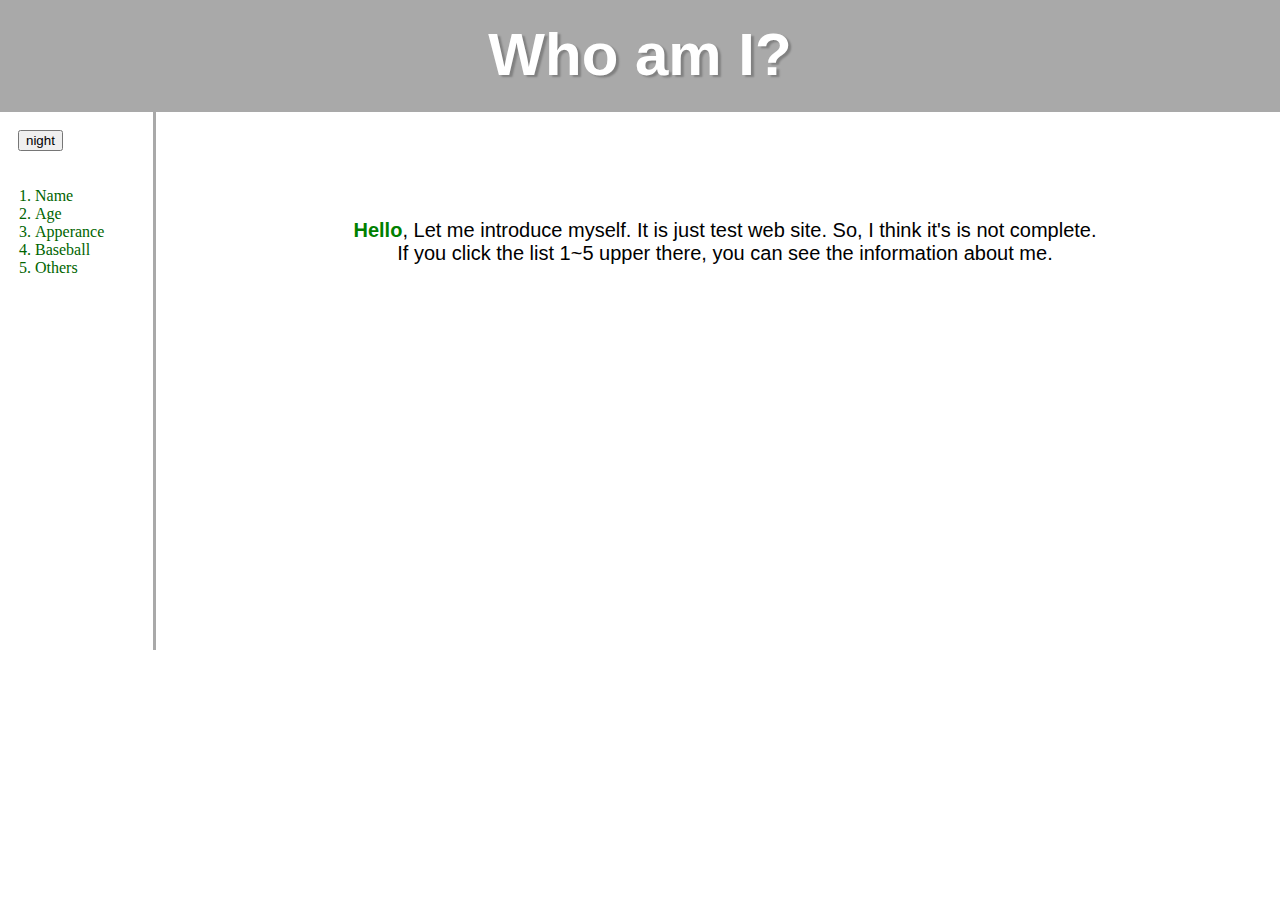
<file: index.html>
<!DOCTYPE html>
<html>
    <head>
        <!-- Google tag (gtag.js) -->
        <script async src="https://www.googletagmanager.com/gtag/js?id=G-5TFNNSX3S9"></script>
        <script>
        window.dataLayer = window.dataLayer || [];
        function gtag(){dataLayer.push(arguments);}
        gtag('js', new Date());

        gtag('config', 'G-5TFNNSX3S9');
        </script>
        <title>Gwak Ju Ri</title>
        <link rel="preconnect" href="https://fonts.googleapis.com">
        <link rel="preconnect" href="https://fonts.gstatic.com" crossorigin>
        <link href="https://fonts.googleapis.com/css2?family=Roboto+Mono&display=swap" rel="stylesheet">
        <!--�ּ� ����� 600�̴ϱ� 600���� ����-->
        <style>
            
            #grid{
                display: grid;
                grid-template-columns: 150px 1fr;
            }
            #paragraph{
                padding-left: 20px;
                margin:50px;
            }
            a:link{
                color:darkgreen;
                text-decoration-line: none;
            }
            a:visited{
                color:gray;
            }
            a:hover{
                color:blueviolet;
            }
            a:active{
                color:blue;
            }
            ol{
                color:darkgreen;
                border-right:darkgray solid 3px;
                width:100px;
                margin:0;
                padding:18px;
                padding-left:35px;
            }
            div.a{
                font-size: 20px;
                font-family:  'Nunito', sans-serif;
            }
            div.b{
                font-family: "Arial Black", sans-serif;
                background-color:darkgray;
                font-size: 30px;
                border-bottom: darkgray solid 3px;
                margin:0;
                padding:0;
                text-align:center;
                text-shadow: 3px 2px 2px gray;
            }
            body{
                margin:0;
            }
            h1{
                margin:0;
                padding:20px;
            }
            div.button{
                border-right: darkgray solid 3px;
                width:117px;
                margin:0;
                padding:18px;
                padding-left:30;
            }
            @media(max-width:800px){
                div.b{
                    font-size:25px;
                }
                #grid{
                    display:block;
                    text-align:center;
                }
                ol{
                    border-right:none;
                }
                div.c{
                    margin:0;
                    padding-right:150px;
                    text-align:left;
                }
                div.button{
                    display:block;
                    border-style:none;
                }
            }
        </style>
    </head>
    <body>
        <div class="b">
        <h1><a href="index.html" style="color:white">Who am I?</a></h1>
        </div>
        <div class="button">
            <input id="night_day" type="button" value="night" onclick="
                    var list=document.querySelectorAll('a');
                    var i=1;
                if(document.querySelector('#night_day').value==='night'){
                    document.querySelector('body').style.backgroundColor='black'; 
                    document.querySelector('body').style.color='white';
                    document.querySelector('#night_day').value='day';
                    while(i<list.length){
                        list[i].style.color='powderblue';
                        i=i+1;
                    }
                }
                else{
                    document.querySelector('body').style.backgroundColor='white'; 
                    document.querySelector('body').style.color='black';
                    document.querySelector('#night_day').value='night'
                    while(i<list.length){
                        list[i].style.color='darkgray';
                        i=i+1;
                    }
                    document.querySelector('a').style.color='powderpink';
                }">
        </div>
        <div id="grid">
            <ol>
                <li><a href="Name.html">Name</li></a>
                <li><a href="Age.html">Age</li></a>
                <li><a href="Apperance.html">Apperance</li></a>
                <li><a href="Baseball.html">Baseball</a></li>
                <li><a href="Others.html">Others</li></a>
            </ol>
            <div>
                <div class="a" id="paragraph">
                    <p style="text-align: center;">
                        <strong><font color="Green">Hello</font></strong>, Let me introduce myself. 
                            It is just test web site. So, I think it's is not complete.<br>
                            If you click the list 1~5 upper there, you can see the information about me.
                    
                    </p>
                </div>
                <div class="c">
                    <p style="text-align: center;">
                        <iframe width="560" height="315" src="https://www.youtube.com/embed/URyNTQ0PDlI" 
                         title="YouTube video player" frameborder="0" allow="accelerometer; autoplay; clipboard-write; encrypted-media; gyroscope; picture-in-picture; web-share" allowfullscreen></iframe>
                    </p>
                </div>
            </div>
        </div>
        <p>
            <div id="disqus_thread"></div>
            <script>
            /**
            *  RECOMMENDED CONFIGURATION VARIABLES: EDIT AND UNCOMMENT THE SECTION BELOW TO INSERT DYNAMIC VALUES FROM YOUR PLATFORM OR CMS.
            *  LEARN WHY DEFINING THESE VARIABLES IS IMPORTANT: https://disqus.com/admin/universalcode/#configuration-variables    */
            /*
            var disqus_config = function () {
            this.page.url = PAGE_URL;  // Replace PAGE_URL with your page's canonical URL variable
            this.page.identifier = PAGE_IDENTIFIER; // Replace PAGE_IDENTIFIER with your page's unique identifier variable
            };
            */
            (function() { // DON'T EDIT BELOW THIS LINE
            var d = document, s = d.createElement('script');
            s.src = 'https://project-boxgeuign3.disqus.com/embed.js';
            s.setAttribute('data-timestamp', +new Date());
            (d.head || d.body).appendChild(s);
            })();
            </script>
            <noscript>Please enable JavaScript to view the <a href="https://disqus.com/?ref_noscript">comments powered by Disqus.</a></noscript>
        </p>
        <p>
            <!--Start of Tawk.to Script-->
        <script type="text/javascript">
        var Tawk_API=Tawk_API||{}, Tawk_LoadStart=new Date();
        (function(){
        var s1=document.createElement("script"),s0=document.getElementsByTagName("script")[0];
        s1.async=true;
        s1.src='https://embed.tawk.to/64a2c99acc26a871b0260e69/1h4du715e';
        s1.charset='UTF-8';
        s1.setAttribute('crossorigin','*');
        s0.parentNode.insertBefore(s1,s0);
        })();
        </script>
        <!--End of Tawk.to Script-->
        </p>
    </body>
    
</html>
</file>
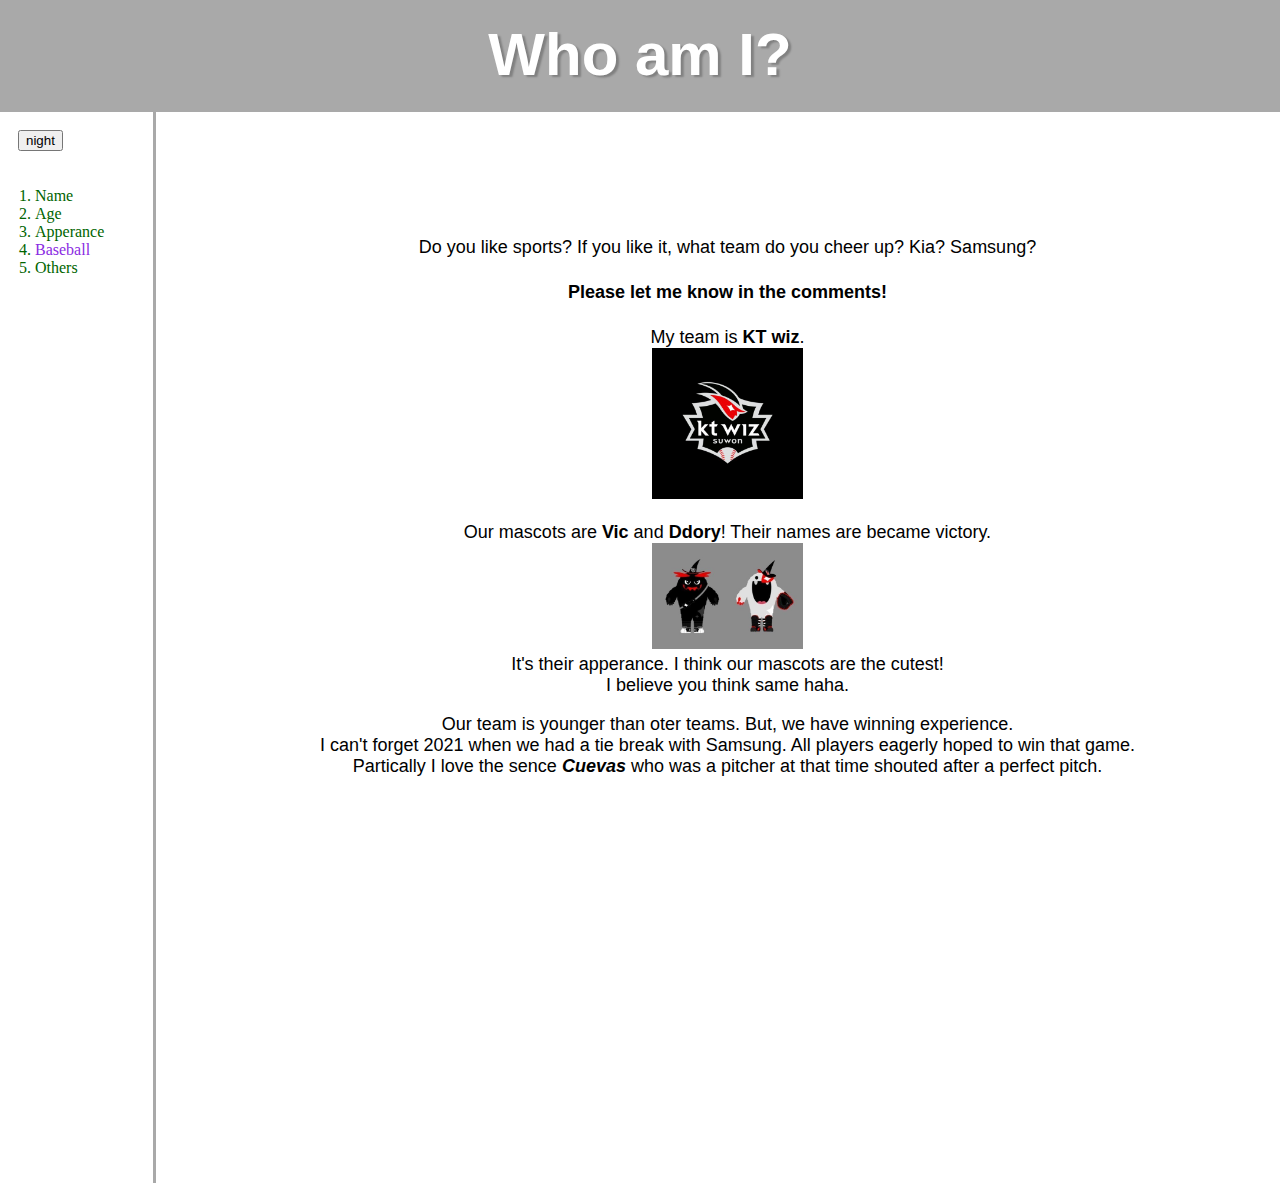
<file: Baseball.html>
<!DOCTYPE html>
<html>
    <head>
        <!-- Google tag (gtag.js) -->
        <script async src="https://www.googletagmanager.com/gtag/js?id=G-5TFNNSX3S9"></script>
        <script>
        window.dataLayer = window.dataLayer || [];
        function gtag(){dataLayer.push(arguments);}
        gtag('js', new Date());
        gtag('config', 'G-5TFNNSX3S9');
        </script>
        <title>Gwak Ju Ri-Baseball</title>
        <link rel="preconnect" href="https://fonts.googleapis.com">
        <link rel="preconnect" href="https://fonts.gstatic.com" crossorigin>
        <link href="https://fonts.googleapis.com/css2?family=Roboto+Mono&display=swap" rel="stylesheet">
        <link rel="stylesheet" href="style.css">
    </head>
    <body>
        <div class="b">
        <h1><a href="index.html" style="color:white"> Who am I?</a></h1>
        </div>
        <div class="button">
            <input id="night_day" type="button" value="night" onclick="
                    var k=4;
                    var list=document.querySelectorAll('a');
                    var i=1;
                if(document.querySelector('#night_day').value==='night'){
                    document.querySelector('body').style.backgroundColor='black'; 
                    document.querySelector('body').style.color='white';
                    document.querySelector('#night_day').value='day';
                    while(i<list.length){
                        if(i!=k) list[i].style.color='powderblue';
                        else list[i].style.color='hotpink';
                        i=i+1;
                    }
                    
                }
                else{
                    document.querySelector('body').style.backgroundColor='white'; 
                    document.querySelector('body').style.color='black';
                    document.querySelector('#night_day').value='night'
                    while(i<list.length){
                        if(i!=k) list[i].style.color='darkgray';
                        else list[i].style.color='blueviolet';
                        i=i+1;
                    }
                    
                }">
        </div>
        <div id="grid">
            <ol>
                <li><a href="Name.html">Name</a></li>
                <li><a href="Age.html">Age</a></li>
                <li><a href="Apperance.html">Apperance</a></li>
                <li><a href="Baseball.html" style="color:blueviolet">Baseball</a></li>
                <li><a href="Others.html">Others</a></li>
            </ol>
            <div class="a" id="paragraph">
            <p>
                Do you like sports? If you like it, what team do you cheer up? Kia? Samsung?
                <h4>Please let me know in the comments!</h4>
            </p>
            <p>
                My team is <strong>KT wiz</strong>. <br> <img src="photo.jpg/Kt_wiz.jpg" width="15%">
            </p>
            <p>
                Our mascots are <strong>Vic</strong> and <strong>Ddory</strong>! Their names are became victory.<br>
                <img src="photo.jpg/victory.jpg" width="15%"><br> It's their apperance. I think our mascots are the cutest!<br>
                I believe you think same haha.<br>
            </p>
            <p>
                Our team is younger than oter teams. But, we have winning experience.<br>
            I can't forget 2021 when we had a tie break with Samsung. All players eagerly hoped to win that game.<br>
            Partically I love the sence <strong><i>Cuevas</i></strong> who was a pitcher at that time shouted after a perfect pitch. <br>
            </p>
            <p>
                <iframe width="560" height="315" src="https://www.youtube.com/embed/NZF37K0aUrs" 
                title="YouTube video player" 
                frameborder="0" allow="accelerometer; autoplay; clipboard-write; encrypted-media; gyroscope; picture-in-picture; web-share" allowfullscreen></iframe>
            </p>
            </div>
        </div>
        <p>
            <div id="disqus_thread"></div>
            <script>
            /**
            *  RECOMMENDED CONFIGURATION VARIABLES: EDIT AND UNCOMMENT THE SECTION BELOW TO INSERT DYNAMIC VALUES FROM YOUR PLATFORM OR CMS.
            *  LEARN WHY DEFINING THESE VARIABLES IS IMPORTANT: https://disqus.com/admin/universalcode/#configuration-variables    */
            /*
            var disqus_config = function () {
            this.page.url = PAGE_URL;  // Replace PAGE_URL with your page's canonical URL variable
            this.page.identifier = PAGE_IDENTIFIER; // Replace PAGE_IDENTIFIER with your page's unique identifier variable
            };
            */
            (function() { // DON'T EDIT BELOW THIS LINE
            var d = document, s = d.createElement('script');
            s.src = 'https://project-boxgeuign3.disqus.com/embed.js';
            s.setAttribute('data-timestamp', +new Date());
            (d.head || d.body).appendChild(s);
            })();
            </script>
            <noscript>Please enable JavaScript to view the <a href="https://disqus.com/?ref_noscript">comments powered by Disqus.</a></noscript>
        </p>
    </body>
</html>
</file>
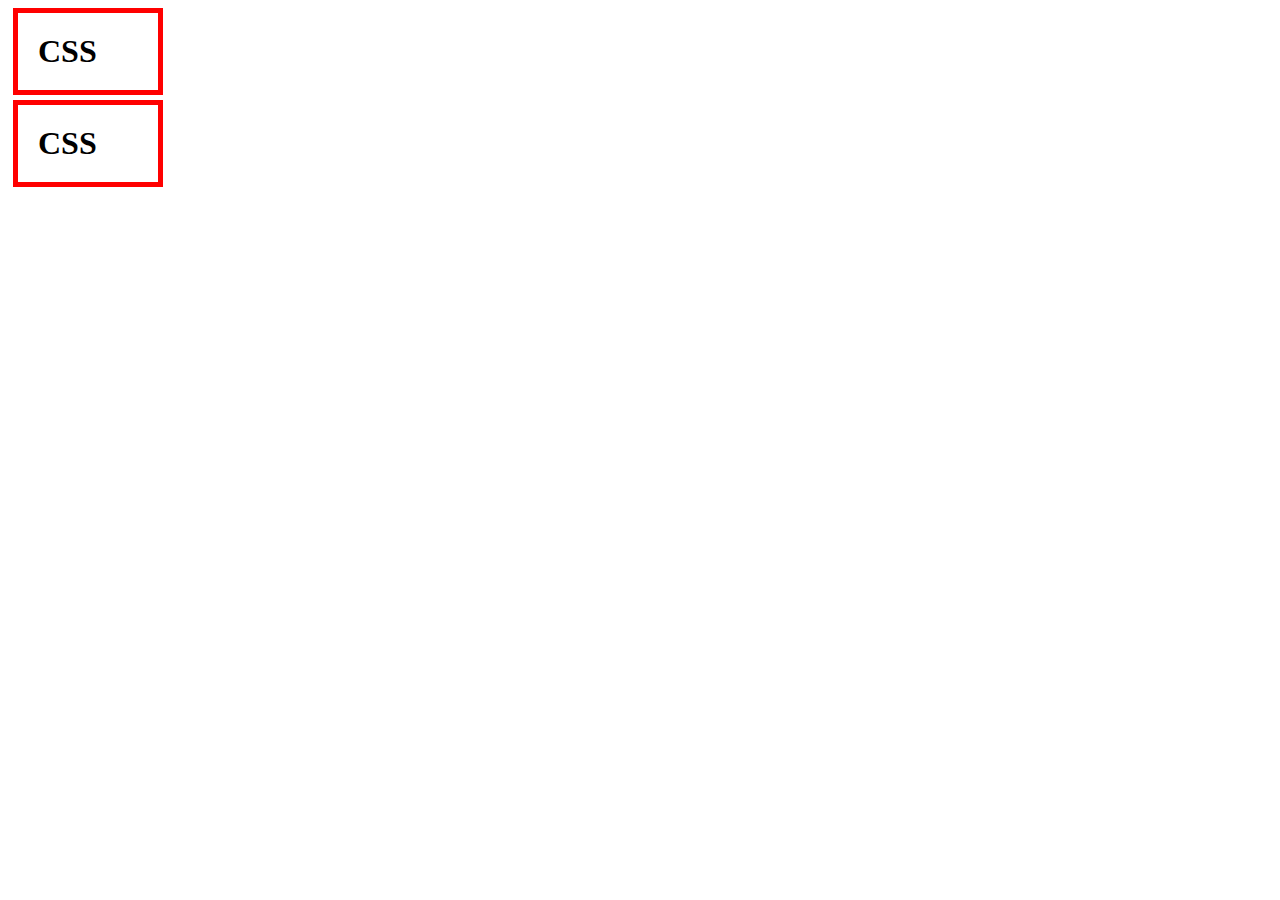
<file: box.html>
<!DOCTYPE html>
<html>
    <head>
        <title>Box-test</title>
        <style>
            h1{
                border:5px solid red;
                padding:20px;
                margin:5px;
                width:100px;
            }
        </style>
    </head>
    <body>
        <h1>CSS</h1>
        <h1>CSS</h1>
    </body>
</html>
</file>
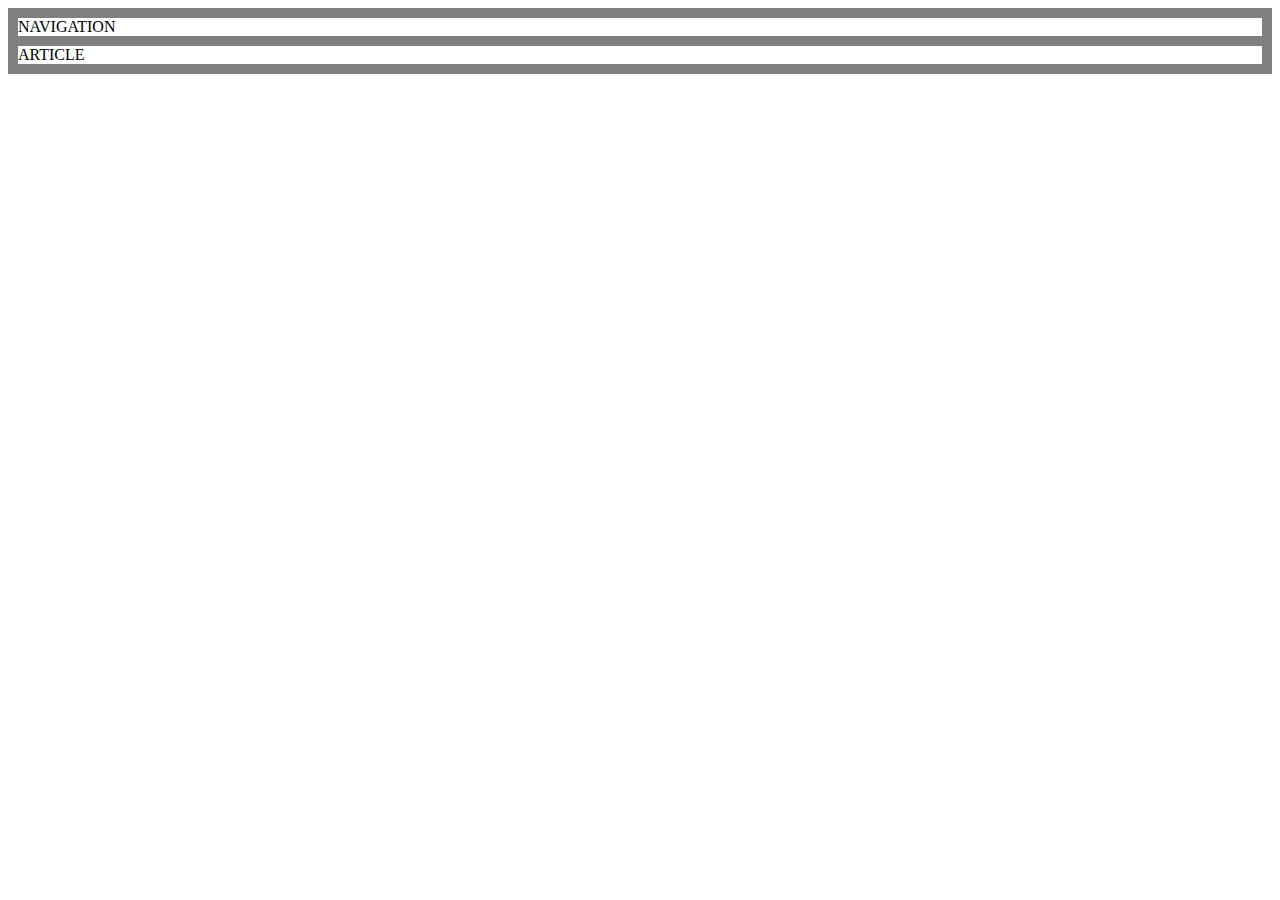
<file: grid.html>
<!DOCTYPE html>
<html>
    <head>
        <title></title>
        <style>
            div{
                border:solid gray 5px;
            }
        </style>
    </head>
    <body>
        <div>
            <div>NAVIGATION</div> 
            <div>ARTICLE </div>
        </div>
           
    </body>
</html>
</file>
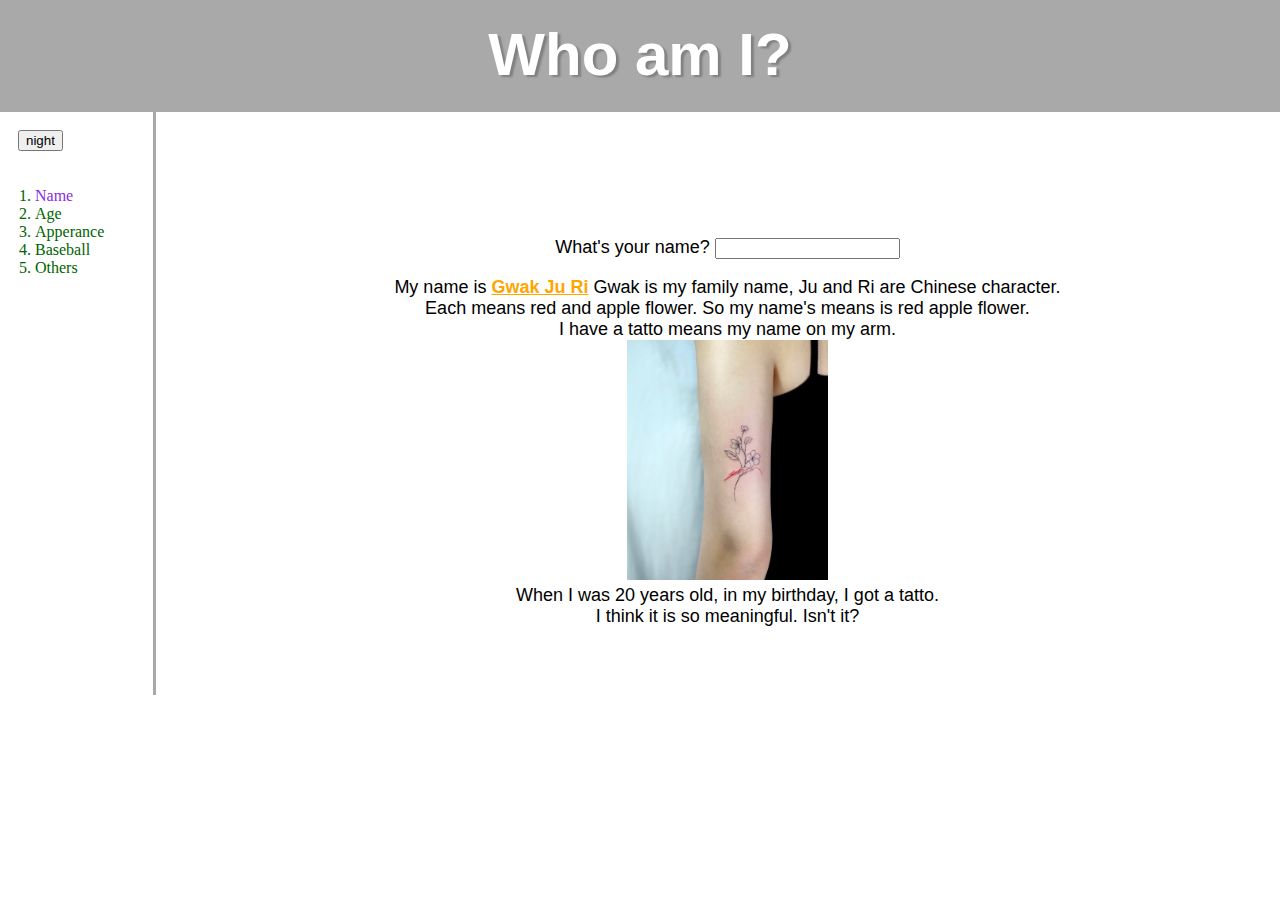
<file: Name.html>
<!DOCTYPE html>
<html>
    <head>
        <!-- Google tag (gtag.js) -->
        <script async src="https://www.googletagmanager.com/gtag/js?id=G-5TFNNSX3S9"></script>
        <script>
        window.dataLayer = window.dataLayer || [];
        function gtag(){dataLayer.push(arguments);}
        gtag('js', new Date());

        gtag('config', 'G-5TFNNSX3S9');
        </script>
        <title>Gwak Ju Ri-Name</title>
        <link rel="preconnect" href="https://fonts.googleapis.com">
        <link rel="preconnect" href="https://fonts.gstatic.com" crossorigin>
        <link href="https://fonts.googleapis.com/css2?family=Roboto+Mono&display=swap" rel="stylesheet">
        <link rel="stylesheet" href="style.css">
    </head>
    <body>
        <div class="b">
            <h1><a href="index.html" style="color:white">Who am I?</h1></a>
        </div>
        <div class="button">
            <input id="night_day" type="button" value="night" onclick="
                    var k=1;
                    var list=document.querySelectorAll('a');
                    var i=1;
                if(document.querySelector('#night_day').value==='night'){
                    document.querySelector('body').style.backgroundColor='black'; 
                    document.querySelector('body').style.color='white';
                    document.querySelector('#night_day').value='day';
                    while(i<list.length){
                        if(i!=k) list[i].style.color='powderblue';
                        else list[i].style.color='hotpink';
                        i=i+1;
                    }
                    
                }
                else{
                    document.querySelector('body').style.backgroundColor='white'; 
                    document.querySelector('body').style.color='black';
                    document.querySelector('#night_day').value='night'
                    while(i<list.length){
                        if(i!=k) list[i].style.color='darkgray';
                        else list[i].style.color='blueviolet';
                        i=i+1;
                    }
                    
                }">
        </div>
        <div id="grid">
            <ol>
                <li><a href="Name.html" style="color:blueviolet">Name</li></a>
                <li><a href="Age.html">Age</li></a>
                <li><a href="Apperance.html">Apperance</li></a>
                <li><a href="Baseball.html">Baseball</a></li>
                <li><a href="Others.html">Others</li></a>
            </ol>
            <div id="paragraph">
            <div class="a">
                <p>
                    What's your name?
                    <input type="text" onchange="alert('hello!')">
                </p>
                    <p> 
                        My name is <strong><font color="orange"><u>Gwak Ju Ri</u></font></strong>
                        Gwak is my family name, Ju and Ri are Chinese character.<br>
                        Each means red and apple flower. So my name's means is red apple flower.<br>
                        I have a tatto means my name on my arm.<br>
                        <img src="photo.jpg/red_apple_flower.jpg" width="20%"><br> When I was 20 years old, in my birthday, I got a tatto.<br>
                        I think it is so meaningful. Isn't it?
                    </p>
                </div>
            </div>
        </div>
    </body>
</html>
</file>
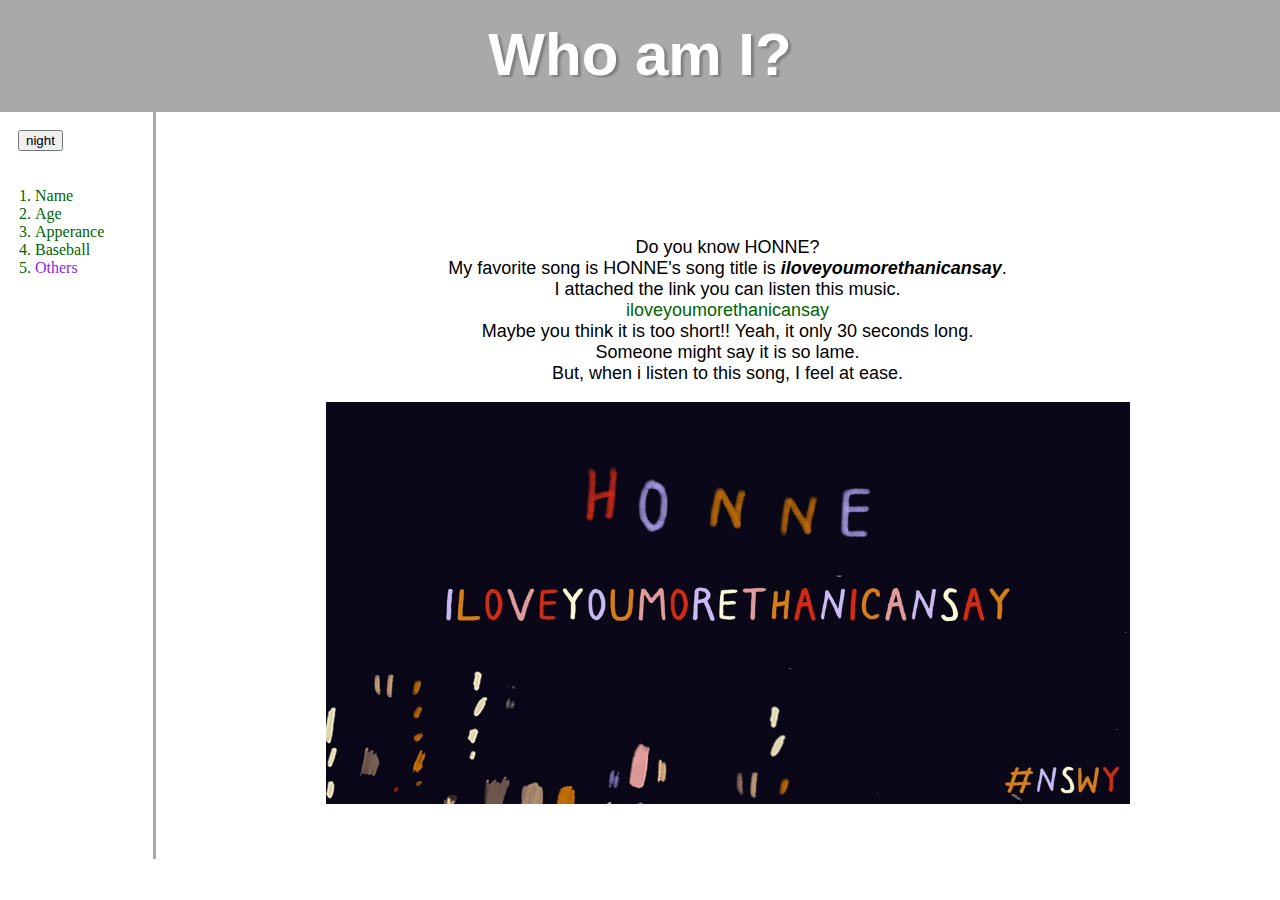
<file: Others.html>
<!DOCTYPE html>
<html>
    <head>
        <!-- Google tag (gtag.js) -->
        <script async src="https://www.googletagmanager.com/gtag/js?id=G-5TFNNSX3S9"></script>
        <script>
        window.dataLayer = window.dataLayer || [];
        function gtag(){dataLayer.push(arguments);}
        gtag('js', new Date());

        gtag('config', 'G-5TFNNSX3S9');
        </script>
        <title>Gwak Ju Ri-Others</title>
        <!--���� ��Ʈ ��������-->
        <link rel="preconnect" href="https://fonts.googleapis.com">
        <link rel="preconnect" href="https://fonts.gstatic.com" crossorigin>
        <link href="https://fonts.googleapis.com/css2?family=Roboto+Mono&display=swap" rel="stylesheet">
        <link rel="stylesheet" href="style.css">
    </head>
    <body>
        <div class="b">
        <h1><a href="index.html" style="color:white"> Who am I?</h1></a>
        </div>
        <div class="button">
            <input id="night_day" type="button" value="night" onclick="
                    var k=5;
                    var list=document.querySelectorAll('a');
                    var i=1;
                if(document.querySelector('#night_day').value==='night'){
                    document.querySelector('body').style.backgroundColor='black'; 
                    document.querySelector('body').style.color='white';
                    document.querySelector('#night_day').value='day';
                    while(i<list.length){
                        if(i!=k) list[i].style.color='powderblue';
                        else list[i].style.color='hotpink';
                        i=i+1;
                    }
                    
                }
                else{
                    document.querySelector('body').style.backgroundColor='white'; 
                    document.querySelector('body').style.color='black';
                    document.querySelector('#night_day').value='night'
                    while(i<list.length){
                        if(i!=k) list[i].style.color='darkgray';
                        else list[i].style.color='blueviolet';
                        i=i+1;
                    }
                    
                }">
        </div>
        <div id="grid">
            <ol>
                <li><a href="Name.html">Name</li></a>
                <li><a href="Age.html">Age</li></a>
                <li><a href="Apperance.html">Apperance</li></a>
                <li><a href="Baseball.html">Baseball</a></li>
                <li><a href="Others.html"style="color:blueviolet">Others</li></a>
            </ol>
            <div class="a" id="paragraph">
                <p>Do you know HONNE?<br> My favorite song is HONNE's song title is <strong><i>iloveyoumorethanicansay</i></strong>.<br>
                    I attached the link you can listen this music.<br>
                    <a href="https://www.youtube.com/watch?v=vLan4wueHQ4" target="_blank" title="iloveyoumorethanicansay">iloveyoumorethanicansay</font></a><br>
                    Maybe you think it is too short!! Yeah, it only 30 seconds long.<br>
                    Someone might say it is so lame.<br>
                    But, when i listen to this song, I feel at ease.
                </p>
                <img src="photo.jpg/iloveyoumorethanicansay.jpg" width="80%">
            </div>
        </div>
    </body>
</html>
</file>
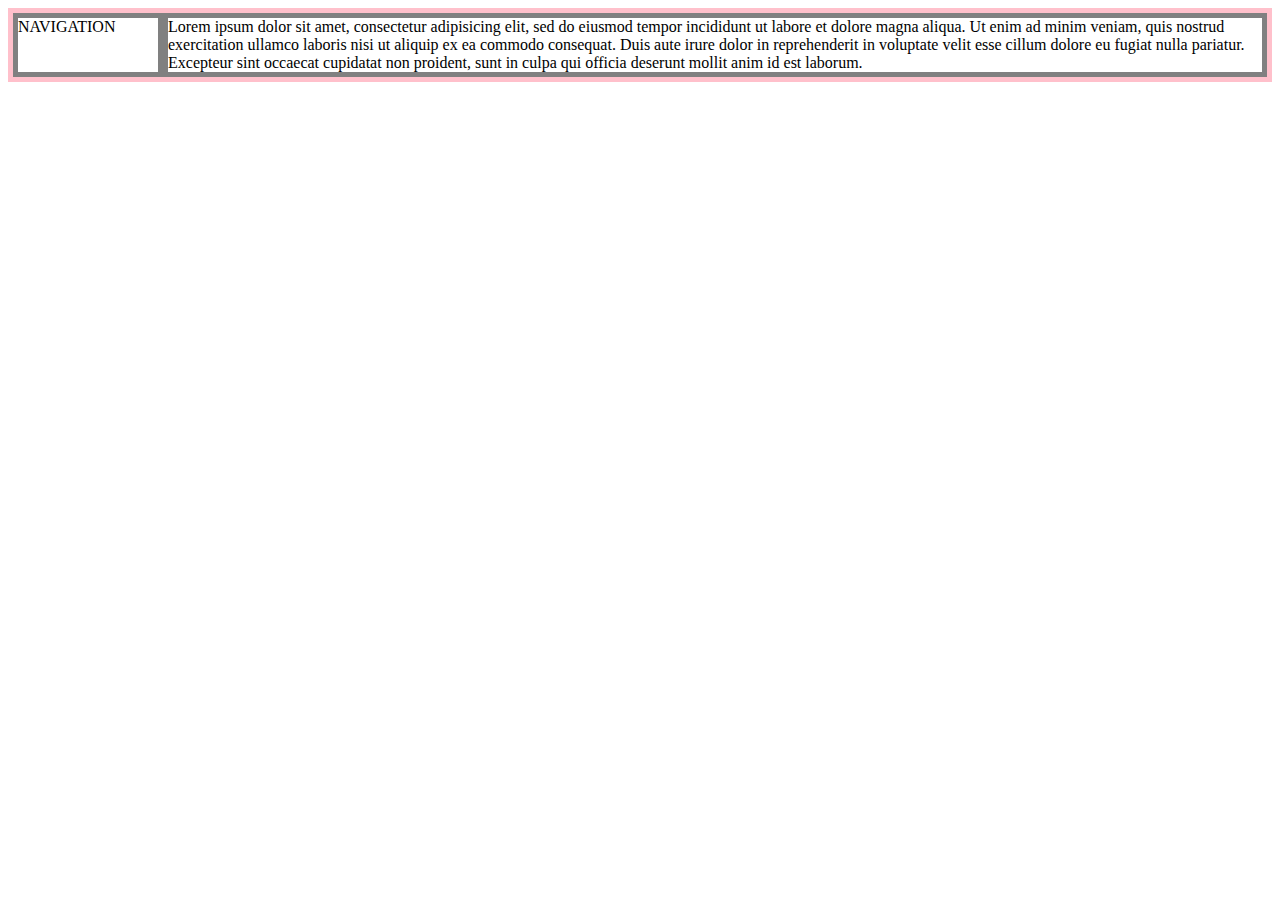
<file: test/grid.html>
<!DOCTYPE html>
<html>
    <head>
        <title></title>
        <style>
            #grid{
                border:solid pink 5px;
                display:grid;
                grid-template-columns: 150px 1fr;
            }
            div{
                border:solid gray 5px;
            }
        </style>
    </head>
    <body>
        <div id="grid">
            <div>NAVIGATION</div> 
            <div>Lorem ipsum dolor sit amet, consectetur adipisicing elit, sed do eiusmod tempor incididunt ut labore et dolore magna aliqua. Ut enim ad minim veniam, quis nostrud exercitation ullamco laboris nisi ut aliquip ex ea commodo consequat. Duis aute irure dolor in reprehenderit in voluptate velit esse cillum dolore eu fugiat nulla pariatur. Excepteur sint occaecat cupidatat non proident, sunt in culpa qui officia deserunt mollit anim id est laborum.</div>
        </div>
           
    </body>
</html>
</file>
<file: style.css>
#grid{
    display: grid;
    grid-template-columns: 150px 1fr;
}
#paragraph{
    margin:50px;
    padding-left: 25px;
}
a:link{
    color:darkgreen;
    text-decoration-line: none;
}
a:visited{
    color:gray;
}
a:hover{
    color:blueviolet;
}
a:active{
    color:blue;
}
ol{
    color:darkgreen;
    border-right:darkgray solid 3px;
    width:100px;
    margin:0;
    padding:18px;
    padding-left:35px;
}
div.a{
    text-align: center;
    font-size: 18px;
    font-family:  'Nunito', sans-serif;
}
div.b{
    font-family: "Arial Black", sans-serif;
    background-color: darkgray;
    font-size: 30px;
    border-bottom: darkgray solid 3px;
    margin:0;
    text-align:center;
    text-shadow: 3px 2px 2px gray;
}
body{
    margin:0;
}
h1{
    margin:0;
    padding:20px;
}
div.button{
    border-right: darkgray solid 3px;
    width:117px;
    margin:0;
    padding:18px;
    padding-left:30;
}
@media(max-width:800px){
    #grid{
        display: block;
        text-align: center;
    }
    div.b{
        font-size: 25px;
    }
    ol{
        border-right:none;
    }
    div.button{
        display:block;
        border-style:none;
    }
}
</file>
